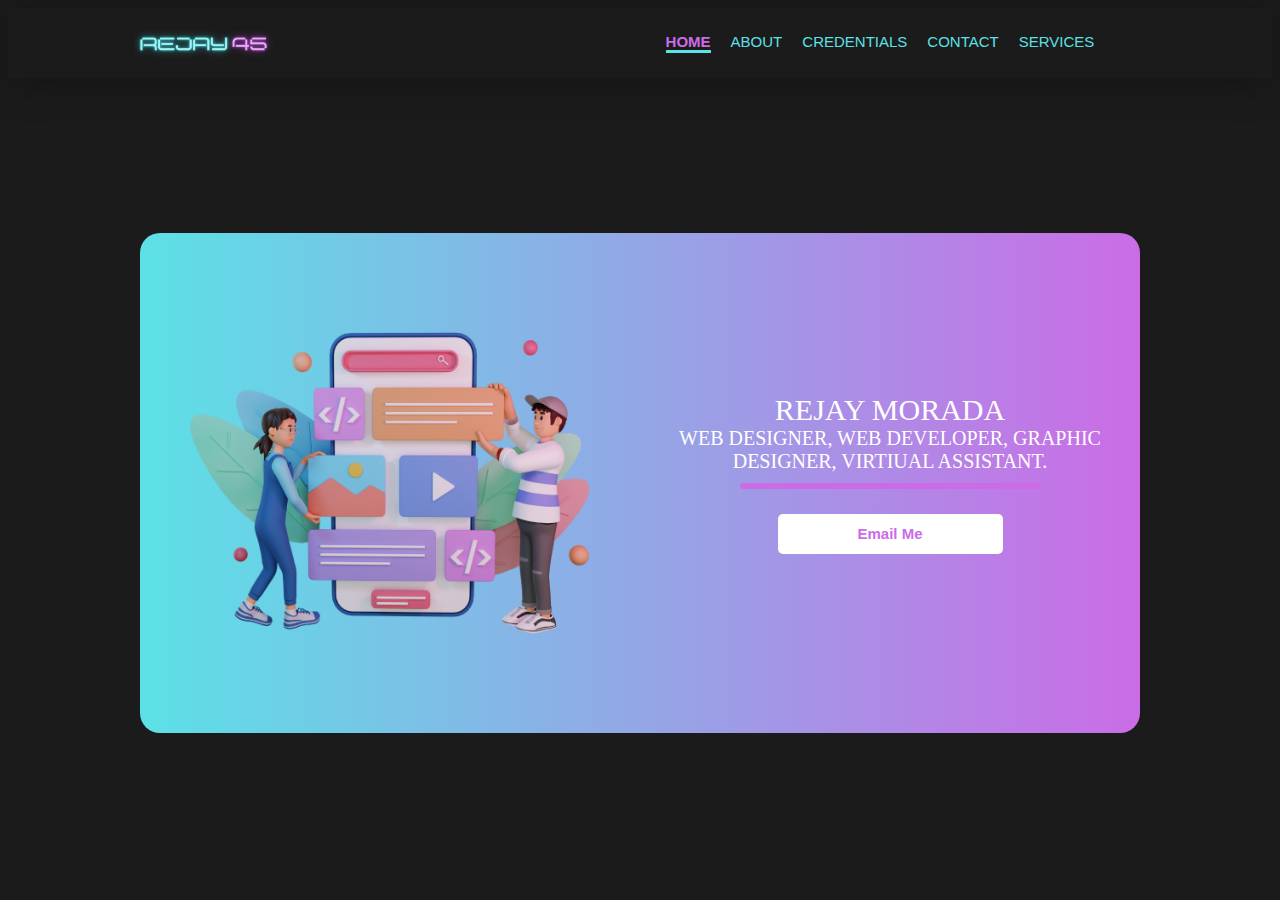
<file: index.html>
<!DOCTYPE html>
<html lang="en">
<head>
    <meta charset="UTF-8">
    <meta name="viewport" content="width=device-width, initial-scale=1.0">
    <title>Rejay45</title>

    <link rel="stylesheet" href="css/home.css">
</head>
<body>
    <div class="container">
        <Image src="images/logo.png" alt="rejay45logo" class="rejay45logo" width="1000" height="100" />
        <div class="menubars">
            <div class="container1">
                <a href="index.html" class="links1">HOME</a>
                <a href="about.html" class="links2">ABOUT</a>
                <a href="credentials.html" class="links3">CREDENTIALS</a>
                <a href="contact.html" class="links4">CONTACT</a>
                <a href="services.html" class="links4">SERVICES</a>
                <button class="button1" ><Image src="images/hamburger.png" alt="hamborgerButton" class="hamborgerButton" width="1000" height="100" /></button>
            </div>
        </div>
    </div>
    <div class="container2">
        <div class="container2a">
            <a href="index.html" class="links5">HOME</a>
            <a href="about.html" class="links6">ABOUT</a>
            <a href="credentials.html" class="links7">CREDENTIALS</a>
            <a href="services.html" class="links7">SERVICES</a>
            <a href="contact.html" class="links8">CONTACT</a>
        </div>
    </div>

    <!--  BODY -->
    <div class="body">
        <div class="containerhome">
            <div class="contleft">
                <Image class="image1" src="images/1.png" alt="" width="1000" height="100" />
            </div>
                <div class="labelbox">
                    <div class="label">
                        <h1>REJAY MORADA</h1>
                        <h2>WEB DESIGNER, WEB DEVELOPER, GRAPHIC DESIGNER, VIRTIUAL ASSISTANT.</h2>
                        <div class="linya"></div>
                        <!-- <p>as I design your way into Business Prosper based on your marketing strategy, 
                        business needs, and target audience.
                        </p> -->
                        <div class="button">  
                            <button> <a href="/Login" target="_blank" rel="noreferrer"> Email Me </a></button>
                        </div>      
                    </div>
            </div>
        </div>
        
    </div>
    
</body>
<script>
    const toggleButton = document.querySelector('.hamborgerButton');
    const divider = document.querySelector('.container2');

    toggleButton.addEventListener('click', () => {
    if (divider.style.display === 'none') {
        divider.style.display = 'grid';
    } else {
        divider.style.display = 'none';
    }
    });
</script>
</html>
</file>
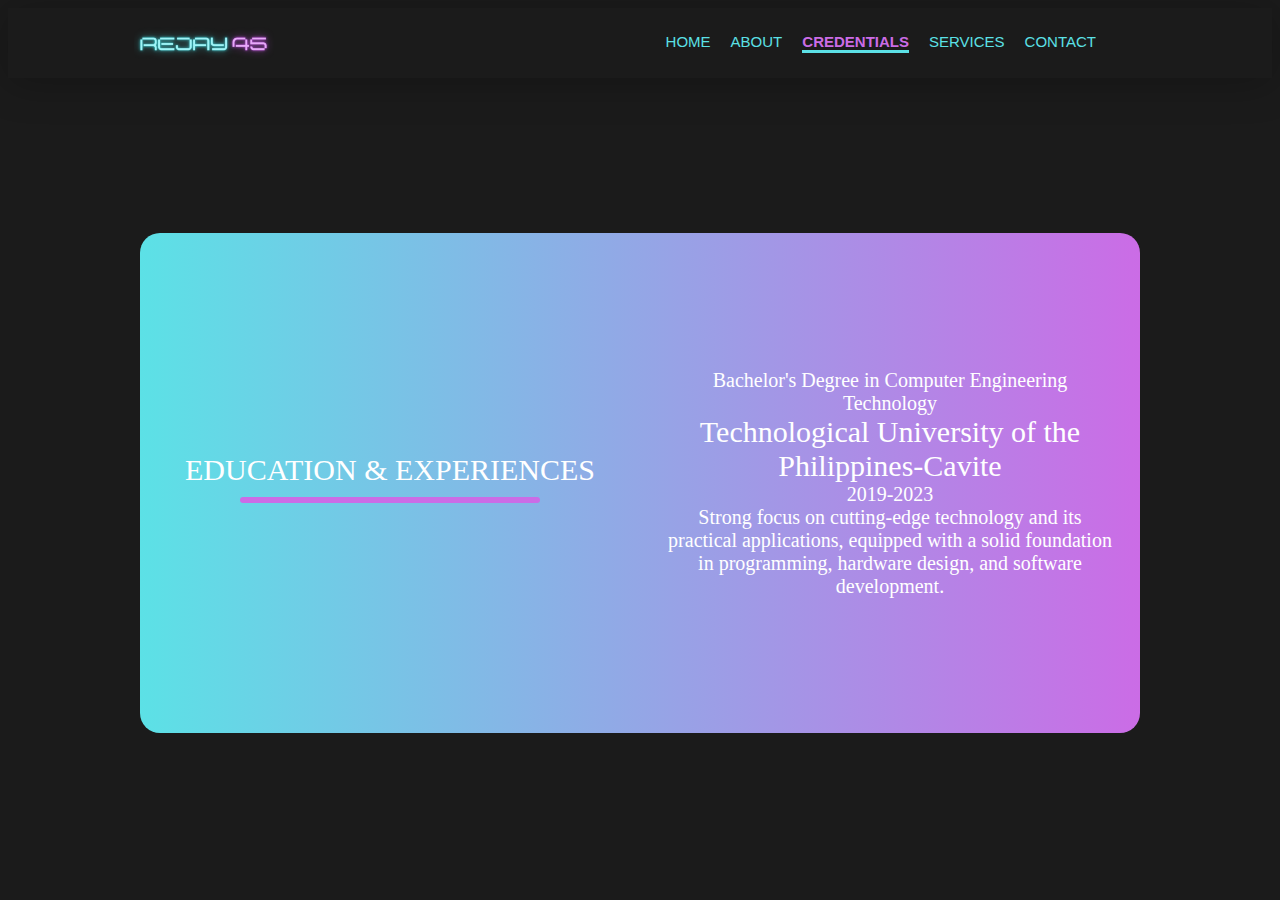
<file: credentials.html>
<!DOCTYPE html>
<html lang="en">
<head>
    <meta charset="UTF-8">
    <meta name="viewport" content="width=device-width, initial-scale=1.0">
    <title>Rejay45</title>

    <link rel="stylesheet" href="css/creds.css">
</head>
<body>
    <div class="container">
        <Image src="images/logo.png" alt="rejay45logo" class="rejay45logo" width="1000" height="100" />
        <div class="menubars">
            <div class="container1">
                <a href="index.html" class="links3">HOME</a>
                <a href="about.html" class="links2">ABOUT</a>
                <a href="credentials.html" class="links1">CREDENTIALS</a>
                <a href="services.html" class="links4">SERVICES</a>
                <a href="contact.html" class="links4">CONTACT</a>
                <button class="button1" ><Image src="images/hamburger.png" alt="hamborgerButton" class="hamborgerButton" width="1000" height="100" /></button>
            </div>
        </div>
    </div>
    <div class="container2">
        <div class="container2a">
            <a href="index.html" class="links7">HOME</a>
            <a href="about.html" class="links6">ABOUT</a>
            <a href="credentials.html" class="links5">CREDENTIALS</a>
            <a href="services.html" class="links8">SERVICES</a>
            <a href="contact.html" class="links8">CONTACT</a>
        </div>
    </div>

    <!--  BODY -->
    <div class="body">
        <div class="containerhome">
            <div class="contleft">
                <div class="label">
                    <h1>EDUCATION & EXPERIENCES</h1>
                    <div class="linya"></div>
                </div>
            </div>
            <div class="labelbox">
                <div class="label">
                    <h2>Bachelor's Degree in Computer Engineering Technology</h2>
                    <h1>Technological University of the Philippines-Cavite</h1>
                    <h2>2019-2023</h2>
                    <h2>Strong focus on cutting-edge technology and its practical applications, 
                        equipped with a solid foundation in programming, 
                        hardware design, and software development.
                    </h2>
                </div>
            </div>
           
        </div>
        
    </div>
    
</body>
<script>
    const toggleButton = document.querySelector('.hamborgerButton');
    const divider = document.querySelector('.container2');

    toggleButton.addEventListener('click', () => {
    if (divider.style.display === 'none') {
        divider.style.display = 'grid';
    } else {
        divider.style.display = 'none';
    }
    });
</script>
</html>
</file>
<file: css/home.css>
body{
    background-color: #1B1B1B;
}
.container {
    display: flex;
    background-color: #1B1B1B;
    height: 70px;
    padding: 0 10% 0 10%;
    box-shadow: 0px 4px 40px rgba(0, 0, 0, 0.25);
    top: 0;
    position: sticky;
    z-index: 101;
}

.rejay45logo {
    width: auto;
    height: 100%;
}

.menubars {
    width: 100%;
    display: flex;
    align-items: center;
    justify-content: flex-end;
    margin-right: 200PX;
}

.container1 {
    display: flex;
    justify-content: space-between;
    width: 300px;
}

.links1,
.links2,
.links3,
.links4,
.links5,
.links6,
.links7,
.links8 {
    display: flex;
    color: #5CE1E6;
    justify-content: space-around;
    font-family: 'Roboto', sans-serif;
    font-weight: 300;
    font-size: 15px;
    text-decoration: none;
    margin-left: 20px;
}

.links1:hover,
.links2:hover,
.links3:hover,
.links4:hover,
.links5:hover,
.links6:hover,
.links7:hover,
.links8:hover {
    color: #CB6CE6;
}

.links1,
.links5 {
    border-bottom: 3px solid #5CE1E6;
    font-weight: 700;
    color: #CB6CE6;
}

.hamborgerButton {
    display: none;
    width: 30px;
    height: auto;
    cursor: pointer;
}


.container2a {
    display: none;
}

.button1 {
    cursor: pointer;
    background-color: #1B1B1B;
    border: none;
    cursor: pointer;
}

.button1:hover {
    background-color: #303030;
    border-radius: 2px;
}

.cont {
    top: 0;
    position: sticky;
    z-index: 101;
}

.body {
    background-color: #1B1B1B;
    width: 100%;
    height: 90vh;
    display: flex;
    justify-content: center;
    align-items: center;
}

.containerhome{
    display: flex;
    border-radius: 20px;
    width: 1000px;
    height: 500px;
    background: linear-gradient(90deg, rgba(92, 225, 230, 1) 0%, rgba(203, 108, 230, 1) 100%);
}

.contleft {
    height: 100%;
    width: 50%;
    display: flex;
    justify-content: center;
    align-items: center;
}

.labelbox {
    height: 100%;
    width: 50%;
    display: flex;
    align-items: center;
    margin: 0;
    justify-content: center;
}

.label {
    display: grid;
    text-align: center;
    width: 90%;
    margin: 0;
}



.label>h1 {
    font-size: 30px;
    color: white;
    margin: 0;
    font-weight: 300;
}

.label>h2{
    font-size: 20px;
    color: #ffffff;
    margin: 0;
    font-weight: 100;
}

.label1>h2 {
    margin-top: 20px;
}

.label>p {
    font-size: 15px;
    color: white;
    margin-bottom: 10px;
}

.linya {
    align-self: center;
    justify-self: center;
    margin-top: 10px;
    margin-bottom: 10px;
    width: 300px;
    height: 6px;
    background-color: #CB6CE6;
    border-radius: 10px;
}

.button {
    margin-top: 15px;
    width: 100%;
    margin-bottom: 20px;
    cursor: pointer;
}

.button>button {
    border: none;
    background-color: #ffffff;
    color: #1B1B1B;
    font-weight: 700;
    width: 50%;
    height: 40px;
    font-size: 15px;
    border-radius: 5px;
    cursor: pointer;
}

button a {
    text-decoration: none;
    color: #CB6CE6;
}

.image1 {
    width: 400px;
    height: 350px;
}
.image2 {
    width: 320px;
    height: 400px;
}

@media only screen and (max-width: 1000px) {
    .body {
        height: fit-content;
    }
    .menubars {
        margin-right: 0;
    }
    .containerhome {
        margin: 20px 0 20px 0;
        width: 90%;
        height: 600px;
        display: grid;
        background: linear-gradient(0deg, rgba(92, 225, 230, 1) 0%, rgba(203, 108, 230, 1) 100%);
    }
    .contleft,
    .labelbox {
        width: 100%;
        height: 100%;
    }
    .label1 {
        text-align: center;
    }
    .image1 {
        width: 400px;
        height: 350px;
    }
    .image2 {
        width: 320px;
        height: 400px;
    }
    .label {
        text-align: center;
    }
    .linya {
        align-self: center;
        justify-self: center;
    }
    .label>h1 {
        font-size: 30px;
    }
    .label>h2 {
        font-size: 20px;
    }
    .label>p {
        font-size: 15px;
    }
    .container {
        padding: 0 2% 0 2%;
    }
    .hamborgerButton {
        display: flex;
        cursor: pointer;
    }
    .links1,
    .links2,
    .links3,
    .links4 {
        display: none;
    }
    .container1 {
        justify-content: flex-end;
    }
    .container1 {
        width: auto;
    }
    .container2 {
        top: 0;
        position: sticky;
        z-index: 100;
        display: flex;
        height: 250px;
        align-items: center;
        justify-content: center;
        background-color: #303030;
    }
    .container2a {
        display: grid;
        grid-row-gap: 10px;
        width: 100%;
        justify-content: center;
    }
}



@media only screen and (max-width: 800px) {
    .label>h1 {
        font-size: 25px;
        margin: 0;
    }
    .label>h2 {
        font-size: 15px;
        margin: 0;
    }
    .label>p,
    .label1>p {
        font-size: 10px;
        margin: 0;
    }
    .linya {
        width: 150px;
    }
    .image1 {
        width: 250px;
        height: 200px;
    }
    .image2 {
        width: 250px;
        height: 300px;
    }
    
}

@media only screen and (min-width: 1000px) {
    .container2 {
        display: none;
    }
}
</file>
<file: css/creds.css>
body{
    background-color: #1B1B1B;
}
.container {
    display: flex;
    background-color: #1B1B1B;
    height: 70px;
    padding: 0 10% 0 10%;
    box-shadow: 0px 4px 40px rgba(0, 0, 0, 0.25);
    top: 0;
    position: sticky;
    z-index: 101;
}

.rejay45logo {
    width: auto;
    height: 100%;
}

.menubars {
    width: 100%;
    display: flex;
    align-items: center;
    justify-content: flex-end;
    margin-right: 200PX;
}

.container1 {
    display: flex;
    justify-content: space-between;
    width: 300px;
}

.links1,
.links2,
.links3,
.links4,
.links5,
.links6,
.links7,
.links8 {
    display: flex;
    color: #5CE1E6;
    justify-content: space-around;
    font-family: 'Roboto', sans-serif;
    font-weight: 300;
    font-size: 15px;
    text-decoration: none;
    margin-left: 20px;
}

.links1:hover,
.links2:hover,
.links3:hover,
.links4:hover,
.links5:hover,
.links6:hover,
.links7:hover,
.links8:hover {
    color: #CB6CE6;
}

.links1,
.links5 {
    border-bottom: 3px solid #5CE1E6;
    font-weight: 700;
    color: #CB6CE6;
}

.hamborgerButton {
    display: none;
    width: 30px;
    height: auto;
    cursor: pointer;
}


.container2a {
    display: none;
}

.button1 {
    cursor: pointer;
    background-color: #1B1B1B;
    border: none;
    cursor: pointer;
}

.button1:hover {
    background-color: #303030;
    border-radius: 2px;
}

.cont {
    top: 0;
    position: sticky;
    z-index: 101;
}

.body {
    background-color: #1B1B1B;
    width: 100%;
    height: 90vh;
    display: flex;
    justify-content: center;
    align-items: center;
}

.containerhome {
    display: flex;
    border-radius: 20px;
    width: 1000px;
    height: 500px;
    background: linear-gradient(90deg, rgba(92, 225, 230, 1) 0%, rgba(203, 108, 230, 1) 100%);
}

.contleft {
    height: 100%;
    width: 50%;
    display: flex;
    justify-content: center;
    align-items: center;
}

.labelbox {
    height: 100%;
    width: 50%;
    display: flex;
    align-items: center;
    margin: 0;
    justify-content: center;
}

.label {
    display: grid;
    text-align: center;
    width: 90%;
    margin: 0;
}


.label>h1 {
    font-size: 30px;
    color: white;
    margin: 0;
    font-weight: 300;
}

.label>h2 {
    font-size: 20px;
    color: #ffffff;
    margin: 0;
    font-weight: 100;
}

.label>p{
    font-size: 15px;
    color: white;
    margin-bottom: 10px;
}

.linya {
    align-self: center;
    justify-self: center;
    margin-top: 10px;
    margin-bottom: 10px;
    width: 300px;
    height: 6px;
    background-color: #CB6CE6;
    border-radius: 10px;
}

.button {
    margin-top: 15px;
    width: 100%;
    margin-bottom: 20px;
    cursor: pointer;
}

.button>button {
    border: none;
    background-color: #ffffff;
    color: #1B1B1B;
    font-weight: 700;
    width: 50%;
    height: 40px;
    font-size: 15px;
    border-radius: 5px;
    cursor: pointer;
}

button a {
    text-decoration: none;
    color: #CB6CE6;
}

.image1 {
    width: 400px;
    height: 350px;
}
.image2 {
    width: 320px;
    height: 400px;
}

@media only screen and (max-width: 1000px) {
    .body {
        height: fit-content;
    }
    .menubars {
        margin-right: 0;
    }
    .containerhome {
        margin: 20px 0 20px 0;
        width: 90%;
        height: 600px;
        display: grid;
        background: linear-gradient(0deg, rgba(203, 108, 230, 1) 0%, rgba(92, 225, 230, 1) 100%);
    }
    .contleft,
    .labelbox {
        width: 100%;
        height: 100%;
    }
    .label1 {
        text-align: center;
    }
    .image1 {
        width: 400px;
        height: 350px;
    }
    .image2 {
        width: 320px;
        height: 400px;
    }
    .label {
        text-align: center;
    }
    .linya {
        align-self: center;
        justify-self: center;
    }
    .label>h1 {
        font-size: 30px;
    }
    .label>h2 {
        font-size: 20px;
    }
    .label>p {
        font-size: 15px;
    }
    .container {
        padding: 0 2% 0 2%;
    }
    .hamborgerButton {
        display: flex;
        cursor: pointer;
    }
    .links1,
    .links2,
    .links3,
    .links4 {
        display: none;
    }
    .container1 {
        justify-content: flex-end;
    }
    .container1 {
        width: auto;
    }
    .container2 {
        top: 0;
        position: sticky;
        z-index: 100;
        display: flex;
        height: 250px;
        align-items: center;
        justify-content: center;
        background-color: #303030;
    }
    .container2a {
        display: grid;
        grid-row-gap: 10px;
        width: 100%;
        justify-content: center;
    }
}



@media only screen and (max-width: 800px) {
    .label>h1 {
        font-size: 25px;
        margin: 0;
    }
    .label>h2  {
        font-size: 15px;
        margin: 0;
    }
    .label>p{
        font-size: 10px;
        margin: 0;
    }
    .linya {
        width: 150px;
    }
    .image1 {
        width: 250px;
        height: 200px;
    }
    .image2 {
        width: 250px;
        height: 300px;
    }
    
}

@media only screen and (min-width: 1000px) {
    .container2 {
        display: none;
    }
}
</file>
